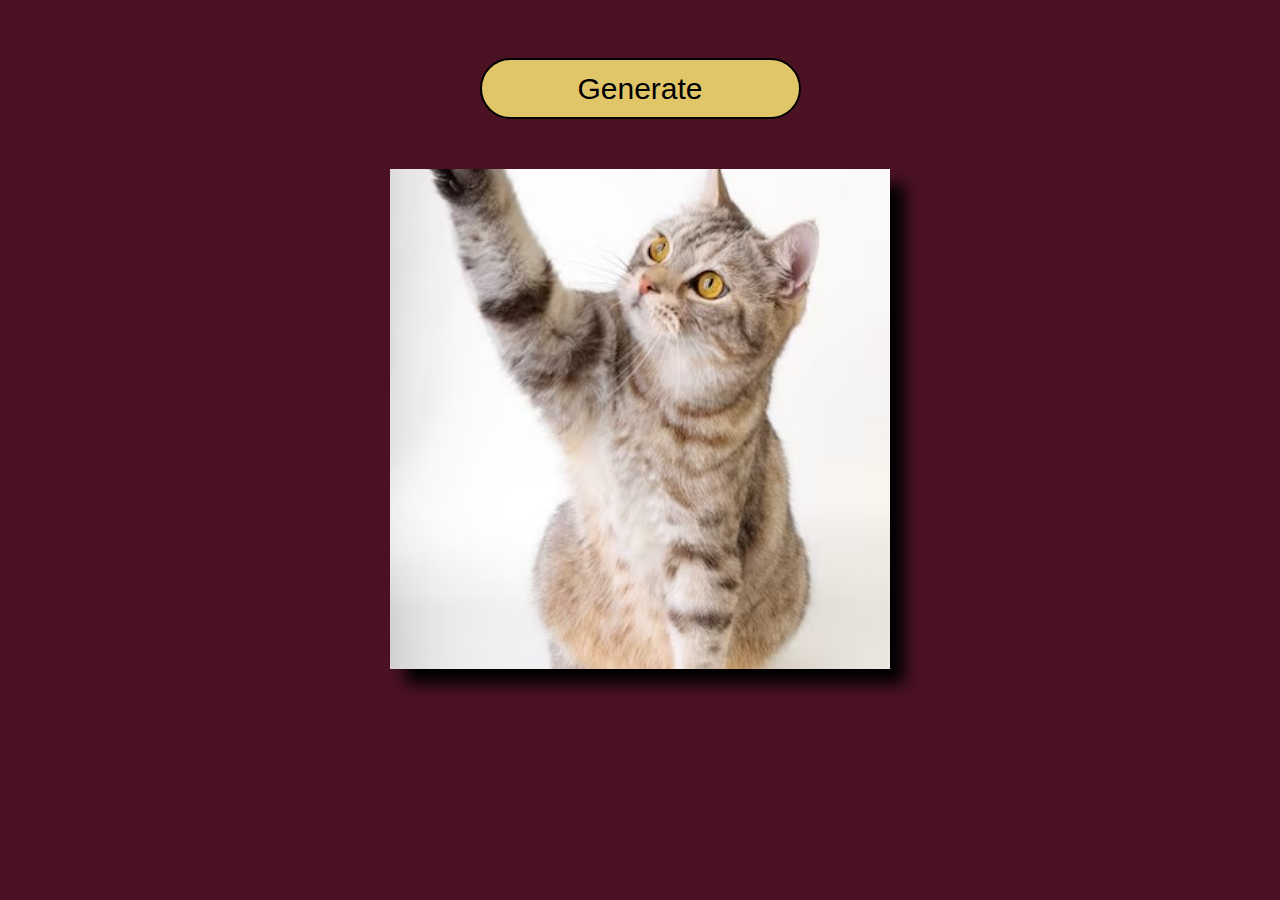
<file: Random Cat Photo Generator/index.html>
<!DOCTYPE html>
<html lang="en">
<head>
    <meta charset="UTF-8">
    <meta name="viewport" content="width=device-width, initial-scale=1.0">
    <title>Document</title>

    <style>
        body{
            background-color: #4B1223;
        }
        h2{
            text-align: center;
            color: white;
            font-size: 40px;
        }
        button{
            width: 321px;
            height: 61px;
            margin: 50px;
            border: 2px solid black;
            border-radius: 50px;
            font-size: 30px;
            background-color: #E1c669;
        }
        button:hover{
            background-color: #c6b989;
            
        }
        div{
            text-align: center;
        }
        img{
            box-shadow: 15px 15px 15px black;
            height: 500px;
            width: 500px;
            object-fit: cover;
            
        }
        section{
            display: flex;
            justify-content: center;
            align-items: center;
        }
        p{
            text-align: center;
            font-size: 30px;
            color: #c6b989;
        }
    </style>
</head>
<body>

    <!-- <h2>CAT IMAGE GENERATOR</h2> -->

    <div>

        <button>Generate</button><br>
    </div>
    <section>

        <img src="tabby-cat-sitting-while-raised-its-front-paws-up-looking-forword-isolated-white-background_63726-2399.jpg" alt="gif"> 
    </section>
    <p>
       
    </p>

    <script src="script.js"></script>
</body>
</html>
</file>
